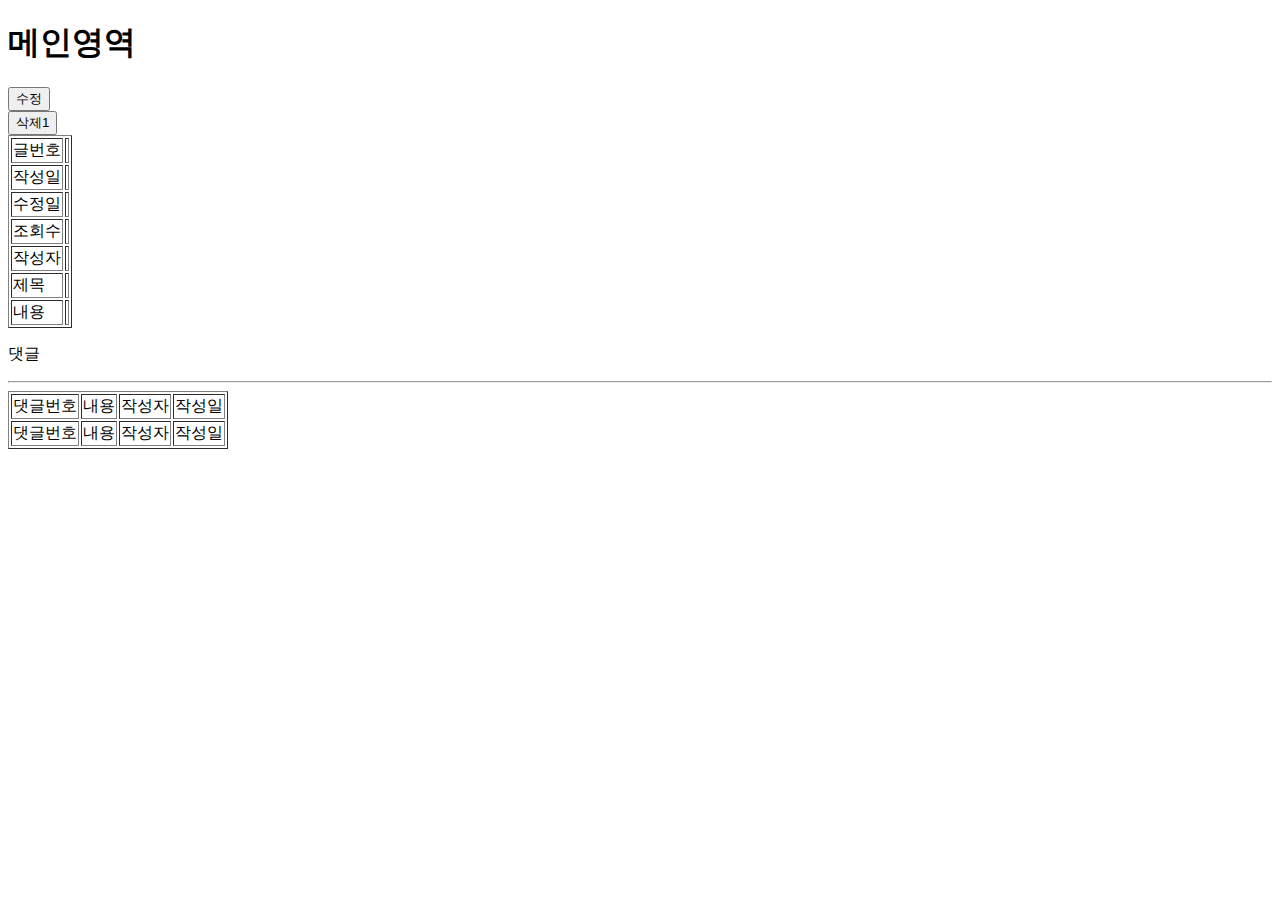
<file: src/main/resources/templates/board/detail.html>
<!DOCTYPE html>
<html lang="en" xmlns:sec="http://www.thymeleaf.org/extras/spring-security"
	  xmlns:th="http://www.thymeleaf.org">
<head>
	<th:block th:insert="~{layout/default::head}"/>
	<style type="text/css">
		#edit-mode {
			display: none;
		}
	</style>
	<script type="text/javascript">
		$(function () {
			$("#btn-edit").click(editMode);
			$("#btn-cancel").click(function () {
				$("#edit-mode").hide();
				$("#def-mode").show();
			});
		});

		function editMode() {
			$("#edit-mode").show();
			$("#def-mode").hide();
		}

	</script>
</head>
<body>
<th:block th:insert="layout/default::header"/>
<main>
	<h1>메인영역</h1>
	<div class="wrap view-size">

		<!--ROLE_USER 인경우만-->
		<div sec:authorize="hasRole('USER')">
			<!--현재 접속유저의 username == 작성자email 일치한 경우 수정버튼 활성화-->
			<!--#authentication.name(로그인시아이디) , #authentication.principal.email 은 같은 데이터를 가리킴-->
			<span th:if="${#authentication.name == detail.writerEmail}">
				<button type="button" id="btn-edit">수정</button>
			</span>
		</div>
		<div sec:authorize="hasRole('USER')">
			<th:block th:if="${#authentication.name == detail.writerEmail or #authorization.expr('hasRole(''ADMIN'')')}">
				<form th:action="|/boards/${detail.bno}|" method="post">
					<input type="hidden" name="_method" value="delete">
					<button>삭제1</button>
				</form>
			</th:block>
		</div>
		<form id="edit-mode" th:action="|/boards/${detail.bno}|" method="post">
			<table border="1">
				<tr>
					<td>글번호</td>
					<td th:text="${detail.bno}"></td>
				</tr>
				<tr>
					<td>작성일</td>
					<td th:text="${detail.createdDate}"></td>
				</tr>
				<tr>

					<td>수정일</td>
					<td th:text="${detail.updatedDate}"></td>
				</tr>
				<tr>
					<td>조회수</td>
					<td th:text="${detail.readCount}"></td>
				</tr>
				<tr>
					<td>작성자</td>
					<td th:text="${detail.writerNickName}"></td>
				</tr>
				<tr>
					<td>제목</td>
					<td>
						<input type="text" name="title" th:value="${detail.title}">
					</td>
				</tr>

				<tr>
					<td>내용</td>
					<td>
						<textarea rows="5" cols="50" name="content">[[${detail.content}]]</textarea>
					</td>
				</tr>
				<tr>
					<td colspan="2">
						<!--
						<input type="hidden"
							   th:name="${_csrf.parameterName}"
							   th:value="${_csrf.token}"/>
						-->
						<input type="hidden" name="_method" value="put">
						<button type="submit">수정완료</button>
						<button type="button" id="btn-cancel">취소</button>
					</td>
				</tr>
			</table>
		</form>
		<!--		/////////////////////////////////-->
		<table border="1" id="def-mode">
			<tr>
				<td>글번호</td>
				<td th:text="${detail.bno}"></td>
			</tr>
			<tr>
				<td>작성일</td>
				<td th:text="${detail.createdDate}"></td>
			</tr>
			<tr>

				<td>수정일</td>
				<td th:text="${detail.updatedDate}"></td>
			</tr>
			<tr>
				<td>조회수</td>
				<td th:text="${detail.readCount}"></td>
			</tr>
			<tr>
				<td>작성자</td>
				<td th:text="${detail.writerNickName}"></td>
			</tr>
			<tr>
				<td>제목</td>
				<td th:text="${detail.title}"></td>
			</tr>

			<tr>
				<td>내용</td>
				<td th:text="${detail.content}"></td>
			</tr>

		</table>
		<div>
			<p>댓글</p>
			<hr>
			<table border="1" th:if="${replies.size()}">
				<tr>
					<td>댓글번호</td>
					<td>내용</td>
					<td>작성자</td>
					<td>작성일</td>
				</tr>
				<tr th:each="dto :${replies}">
					<td th:text="${dto.rno}">댓글번호</td>
					<td th:text="${dto.text}">내용</td>
					<td th:text="${dto.writer}">작성자</td>
					<td th:text="${dto.updatedDate.toLocalDate()}">작성일</td>
				</tr>
			</table>
		</div>
	</div>
</main>

</body>
</html>
</file>
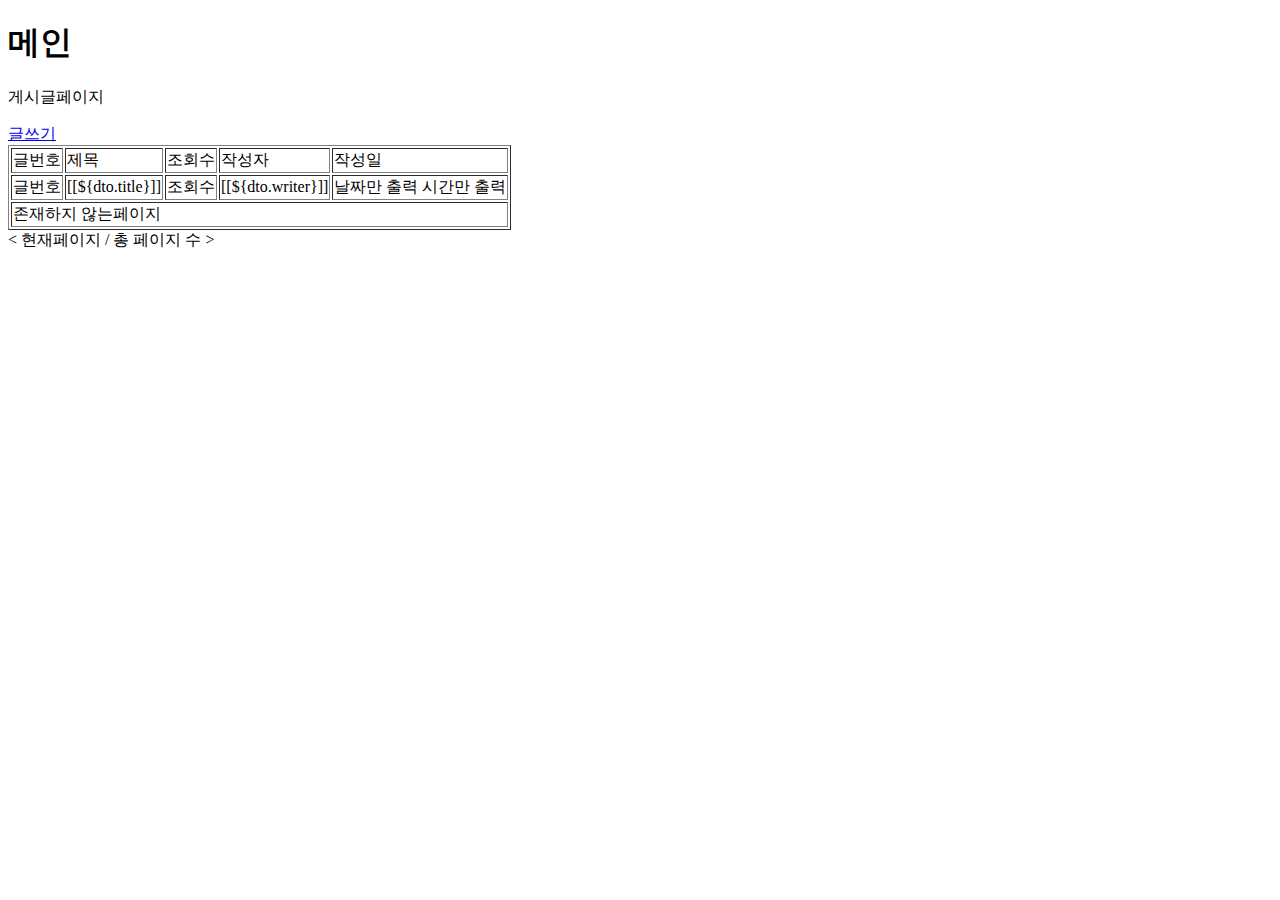
<file: src/main/resources/templates/board/list.html>
<!DOCTYPE html>
<html lang="en" xmlns:sec="http://www.thymeleaf.org/extras/spring-security"
	  xmlns:th="http://www.thymeleaf.org">
<head>
	<th:block th:insert="~{layout/default::head}"/>
</head>
<body>
<th:block th:insert="layout/default::header"/>
<main>
	<h1>메인</h1>
	<div class="wrap view-size">
		<p class="page-tit">게시글페이지</p>
		<div class="flex end">	<!--sec:authorize="isAuthenticated()"-->
			<a href="/boards/write">글쓰기</a>
		</div>
		<table border="1">
			<tr>
				<td>글번호</td>
				<td>제목</td>
				<td>조회수</td>
				<td>작성자</td>
				<td>작성일</td>
			</tr>
			<tr th:each="dto : ${list}">
				<td th:text="${dto.bno}">글번호</td>
				<td><a th:href="|/boards/${dto.bno}|">[[${dto.title}]]</a></td>
				<td th:text="${dto.readCount}">조회수</td>
				<td >[[${dto.writer}]]</td>
				<td >
					<span th:if="${dto.updatedDate.toLocalDate() ne dto.today}"
							th:text="${dto.updatedDate.toLocalDate()}">날짜만 출력</span>
					<span th:if="${dto.updatedDate.toLocalDate() eq dto.today}"
							th:text="${#temporals.format(dto.updatedDate,'HH시 mm분 ss초')}">시간만 출력</span>
				</td>
			</tr>
			<tr th:if="${p.getNumberOfElements()==0}">
				<td colspan="5">존재하지 않는페이지</td>
			</tr>
		</table>
		<div th:if="${p.getNumberOfElements()>0}">
			<a th:if="${p.hasPrevious()}" th:href="|/boards?page=${p.getNumber()}|">&lt;</a>
			<span th:text="${p.getNumber()+1}">현재페이지</span>
			/
			<span th:text="${p.getTotalPages()}">총 페이지 수</span>
			<a th:if="${p.hasNext()}" th:href="|/boards?page=${p.getNumber()+2}|">&gt;</a>
		</div>
	</div>
</main>
</body>
</html>
</file>
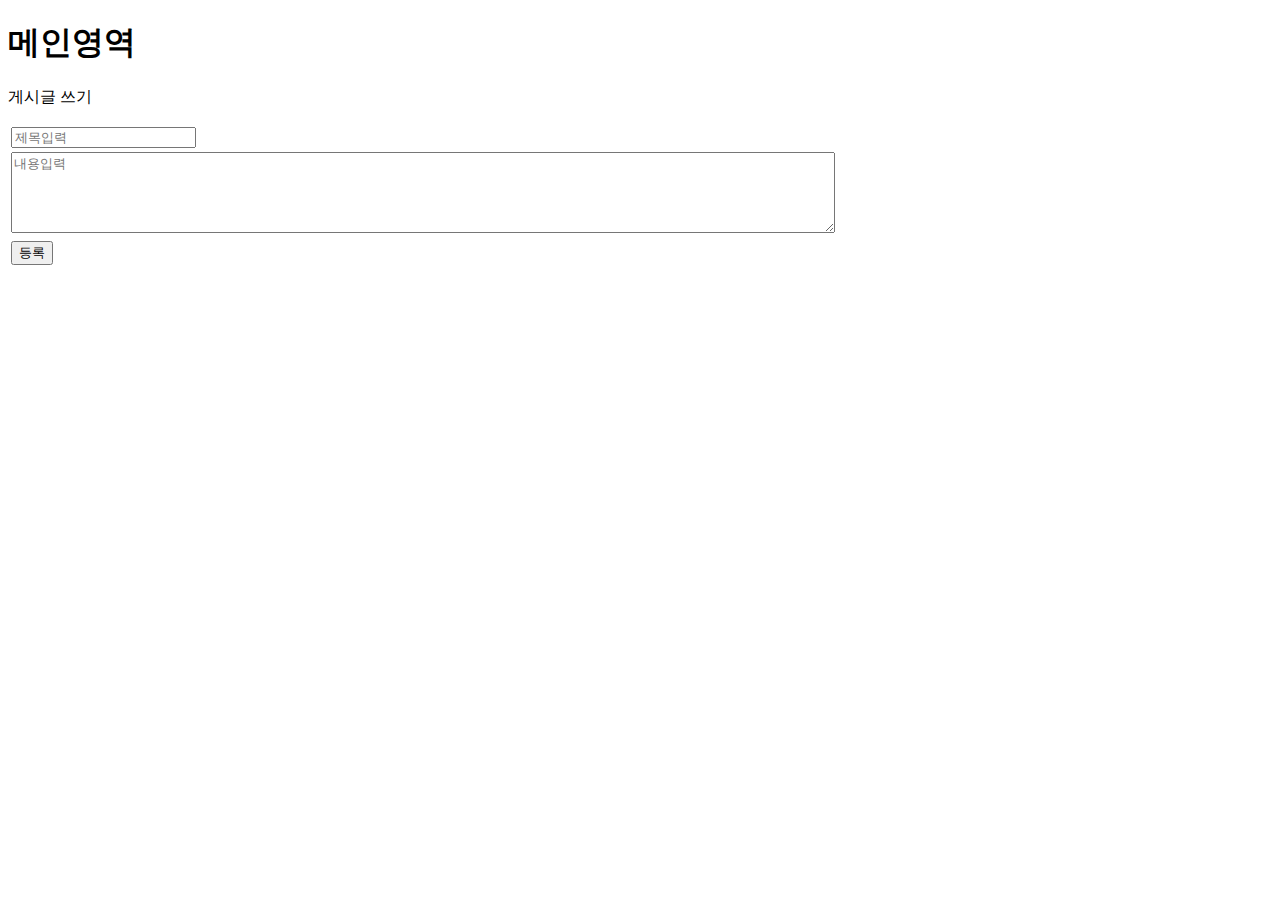
<file: src/main/resources/templates/board/write.html>
<!DOCTYPE html>
<html lang="en" xmlns:sec="http://www.thymeleaf.org/extras/spring-security"
	  xmlns:th="http://www.thymeleaf.org">
<head>
	<th:block th:insert="~{layout/default::head}"/>
</head>
<body>
<th:block th:insert="layout/default::header"/>
<main >
	<h1>메인영역</h1>
	<div class="wrap view-size">
		<p class="page-tit">게시글 쓰기</p>
		<form action="/boards" method="post">
			<table>
				<tr>
					<td>
						<input type="text" name="title" placeholder="제목입력">
					</td>
				</tr>
				<tr>
					<td>
						<textarea rows="5" cols="100" name="content" placeholder="내용입력"></textarea>
					</td>
				</tr>
				<tr>
					<td>
						<input type="hidden"
							   th:name="${_csrf.parameterName}"
							   th:value="${_csrf.token}"/>
						<button>등록</button>
					</td>
				</tr>
			</table>
		</form>
	</div>
</main>

</body>
</html>
</file>
